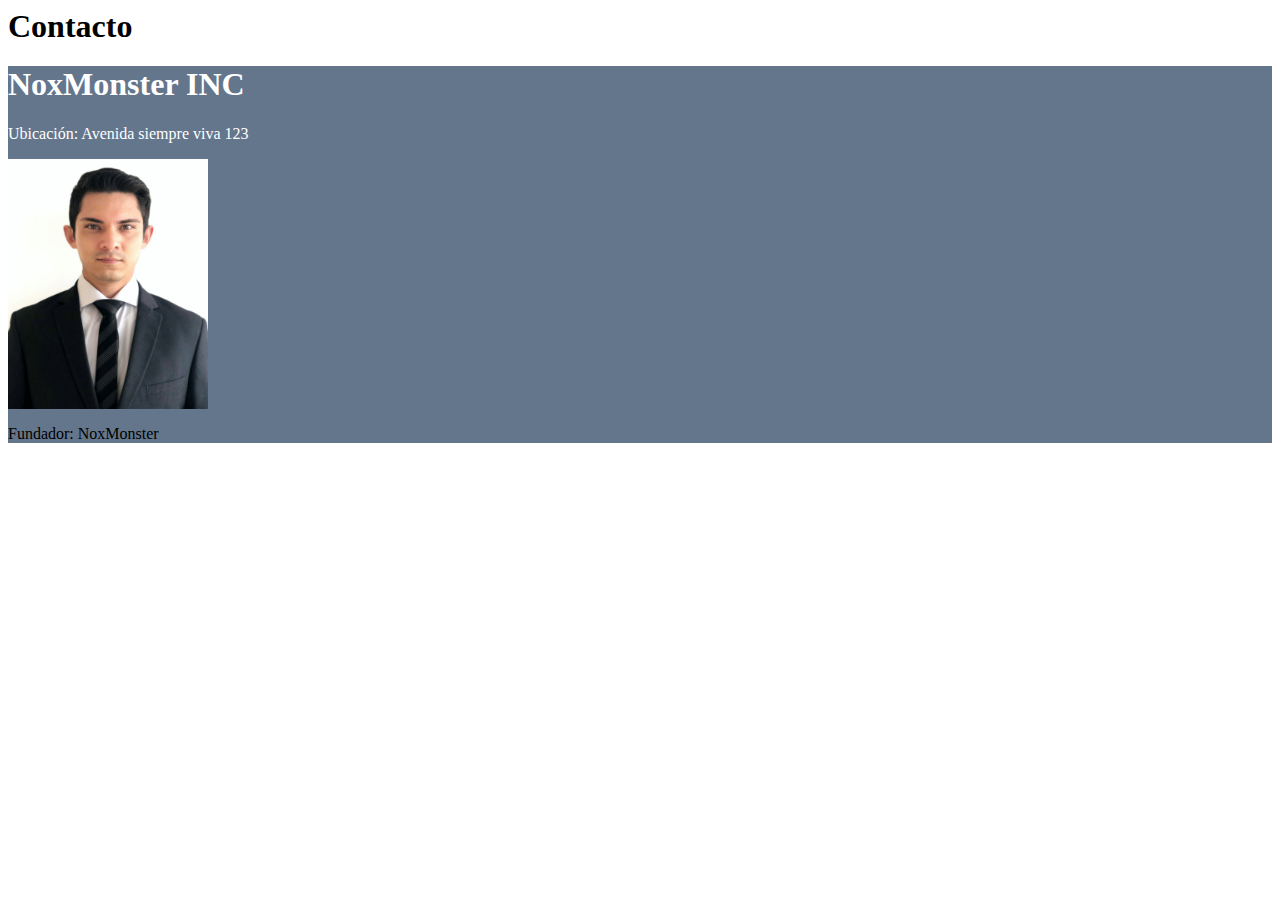
<file: pagina3.html>
<html lang="es">
<head>
    <meta charset="UTF-8">
    <meta name="viewport" content="width=device-width, initial-scale=1.0">
    <title>Contacto</title>
</head>
<body>
    <h1>Contacto</h1>
    <section class="offset-lg-1 col-lg-10" style="background: #193455ac" style="clip-path: inset(0%);">
        <div class="intro">
            <h1><font color="white">NoxMonster INC</font></h1>
            <p><font color="white">Ubicación: Avenida siempre viva 123 </font></p>
            <img src="img/cvp.jpg" width="200" height="250">
            <p>Fundador: NoxMonster</p>
        </div>
    </section>
</body>
</html>
</file>
